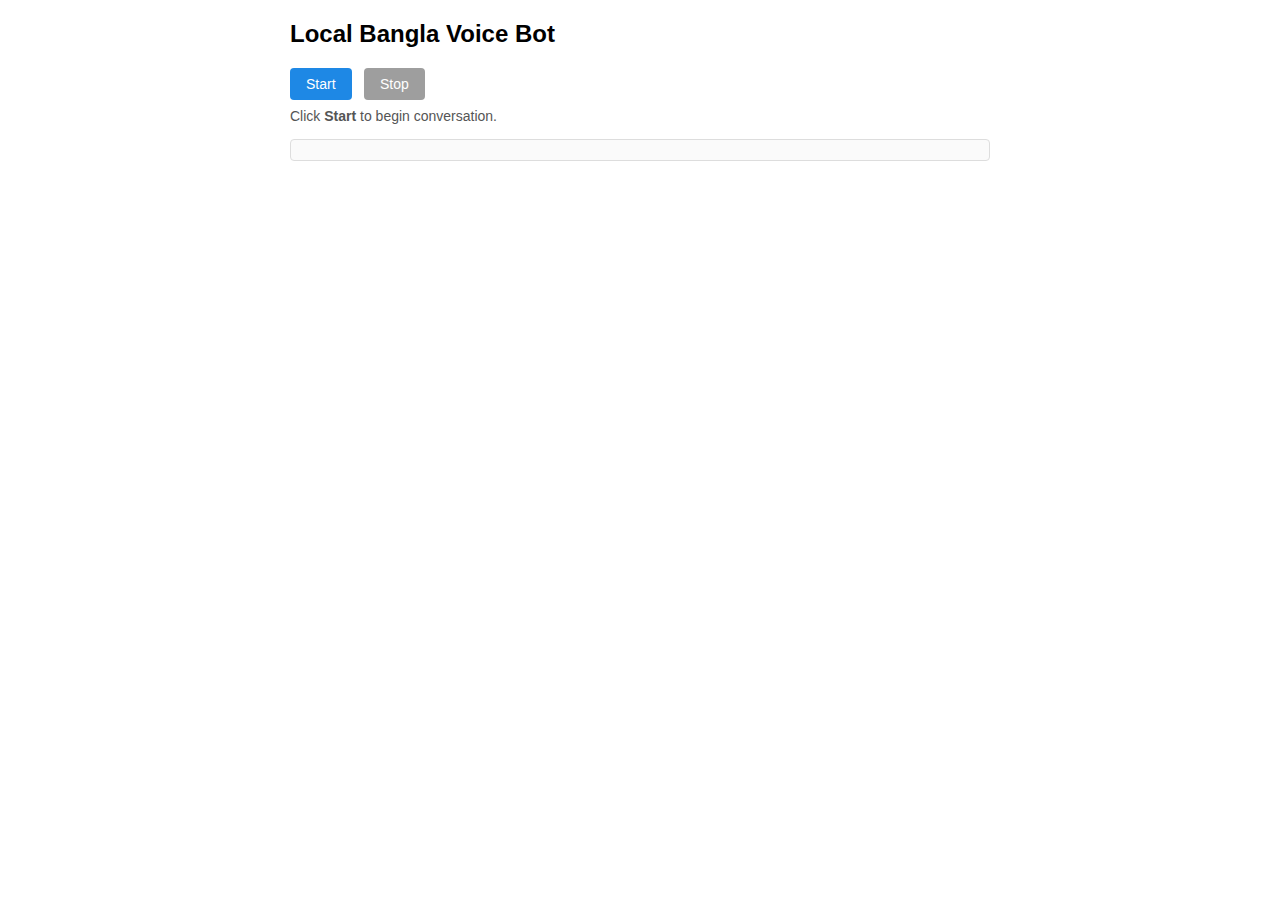
<file: templates/local_bot.html>
<!doctype html>
<html lang="bn">
<head>
  <meta charset="utf-8" />
  <title>Local Voice Bot</title>
  <style>
    body {
      font-family: Arial, sans-serif;
      max-width: 700px;
      margin: 20px auto;
    }
    #controls {
      margin-bottom: 15px;
    }
    button {
      padding: 8px 16px;
      margin-right: 8px;
      border: none;
      border-radius: 4px;
      background: #1e88e5;
      color: white;
      cursor: pointer;
      font-size: 14px;
    }
    button:disabled {
      background: #9e9e9e;
      cursor: default;
    }
    #status {
      margin-top: 8px;
      font-size: 14px;
      color: #555;
    }
    #log {
      margin-top: 15px;
      padding: 10px;
      border: 1px solid #ddd;
      border-radius: 4px;
      max-height: 250px;
      overflow-y: auto;
      background: #fafafa;
      font-size: 14px;
      line-height: 1.4;
    }
    .user {
      color: #0d47a1;
    }
    .bot {
      color: #1b5e20;
    }
  </style>
</head>
<body>
  <h2>Local Bangla Voice Bot</h2>

  <div id="controls">
    <button id="startBtn">Start</button>
    <button id="stopBtn" disabled>Stop</button>
    <div id="status">Click <b>Start</b> to begin conversation.</div>
  </div>

  <div id="log"></div>

  <script>
    // ===== Global state =====
    let isRunning = false;
    let recognition = null;
    let audioPlayer = new Audio();
    let messages = [];  // full conversation history
    let waitingForBot = false;

    const startBtn = document.getElementById("startBtn");
    const stopBtn = document.getElementById("stopBtn");
    const statusEl = document.getElementById("status");
    const logEl = document.getElementById("log");

    // ===== Helpers for UI =====
    function appendLog(role, text) {
      const div = document.createElement("div");
      div.className = role === "user" ? "user" : "bot";
      const prefix = role === "user" ? "👤 You:" : "🤖 Bot:";
      div.innerHTML = `<b>${prefix}</b> ${text}`;
      logEl.appendChild(div);
      logEl.scrollTop = logEl.scrollHeight;
    }

    // ===== Init Speech Recognition =====
    function initRecognition() {
      if (recognition) return;

      const SR = window.SpeechRecognition || window.webkitSpeechRecognition;
      if (!SR) {
        statusEl.innerText = "Your browser does not support SpeechRecognition.";
        return;
      }

      recognition = new SR();
      recognition.lang = "bn-BD";          // Bangla
      recognition.interimResults = false;
      recognition.maxAlternatives = 1;

      recognition.onstart = () => {
        statusEl.innerText = "🎙️ Listening...";
      };

      recognition.onerror = (event) => {
        console.error("Recognition error:", event.error);
        statusEl.innerText = "Speech error: " + event.error;
        // Try to continue if still running and not waiting for bot
        if (isRunning && !waitingForBot) {
          setTimeout(() => {
            try { recognition.start(); } catch (e) { console.warn(e); }
          }, 1000);
        }
      };

      recognition.onresult = (event) => {
        const transcript = event.results[0][0].transcript.trim();
        console.log("User said:", transcript);
        appendLog("user", transcript);

        recognition.stop();  // stop while bot is thinking/speaking
        sendToBot(transcript);
      };

      recognition.onend = () => {
        // We don't restart here directly; we restart after bot finishes speaking.
        if (isRunning && !waitingForBot) {
          // small delay before next listen
          setTimeout(() => {
            try { recognition.start(); } catch (e) { console.warn(e); }
          }, 500);
        }
      };
    }

    function startRecognitionLoop() {
      if (!recognition) return;
      waitingForBot = false;
      try { recognition.start(); } catch (e) { console.warn(e); }
    }

    // ===== First welcome message from bot (speaks first) =====
    async function playWelcomeFromBot() {
      waitingForBot = true;
      statusEl.innerText = "🤖 Bot is introducing...";

      try {
        const res = await fetch("/api/local_bot_welcome");
        const data = await res.json();

        const botText = data.reply || "";
        const audioUrl = data.audio_url || null;

        if (botText) {
          appendLog("bot", botText);
          messages.push({ role: "assistant", content: botText });
        }

        if (audioUrl) {
          audioPlayer.src = audioUrl;
          await new Promise((resolve) => {
            audioPlayer.onended = resolve;
            audioPlayer.play().catch((e) => {
              console.warn("Audio play error:", e);
              resolve();
            });
          });
        }
      } catch (err) {
        console.error("Welcome fetch error:", err);
        statusEl.innerText = "Network error in welcome message.";
      } finally {
        waitingForBot = false;
      }
    }

    // ===== Send user text to backend and play bot audio =====
    async function sendToBot(userText) {
      if (!userText) return;
      waitingForBot = true;
      statusEl.innerText = "🤖 Bot is thinking...";

      // update conversation history
      messages.push({ role: "user", content: userText });

      try {
        const res = await fetch("/api/local_bot", {
          method: "POST",
          headers: { "Content-Type": "application/json" },
          body: JSON.stringify({ messages: messages })
        });

        const data = await res.json();
        if (data.error) {
          console.error("Bot error:", data.error);
          statusEl.innerText = "Bot error: " + data.error;
          waitingForBot = false;
          return;
        }

        const botReply = data.reply || "";
        const audioUrl = data.audio_url;

        if (botReply) {
          messages.push({ role: "assistant", content: botReply });
          appendLog("bot", botReply);
        }

        if (audioUrl) {
          audioPlayer.src = audioUrl;
          audioPlayer.play();
          audioPlayer.onended = () => {
            waitingForBot = false;
            if (isRunning && recognition) {
              statusEl.innerText = "🎙️ Listening...";
              try { recognition.start(); } catch (e) { console.warn(e); }
            }
          };
        } else {
          // if no audio, just continue listening
          waitingForBot = false;
          if (isRunning && recognition) {
            statusEl.innerText = "🎙️ Listening...";
            try { recognition.start(); } catch (e) { console.warn(e); }
          }
        }
      } catch (err) {
        console.error("Fetch error:", err);
        statusEl.innerText = "Network error. Check console.";
        waitingForBot = false;
        if (isRunning && recognition) {
          try { recognition.start(); } catch (e) { console.warn(e); }
        }
      }
    }

    // ===== Start / Stop handlers =====
    async function startConversation() {
      if (isRunning) return;

      initRecognition();
      if (!recognition) return;

      isRunning = true;
      messages = [];  // reset conversation if you want
      startBtn.disabled = true;
      stopBtn.disabled = false;
      statusEl.innerText = "Starting...";

      // Bot speaks first
      await playWelcomeFromBot();
      if (!isRunning) return;  // user may have pressed Stop meanwhile

      statusEl.innerText = "🎙️ Listening...";
      startRecognitionLoop();
    }

    function stopConversation() {
      isRunning = false;
      waitingForBot = false;

      startBtn.disabled = false;
      stopBtn.disabled = true;
      statusEl.innerText = "Stopped. Click Start to talk again.";

      if (recognition) {
        try { recognition.stop(); } catch (e) { console.warn(e); }
      }
      if (audioPlayer) {
        audioPlayer.pause();
      }
    }

    // ===== Wire up buttons =====
    startBtn.addEventListener("click", () => {
      // run async start without unhandled promise
      startConversation().catch(err => console.error(err));
    });
    stopBtn.addEventListener("click", stopConversation);
  </script>
</body>
</html>
</file>
